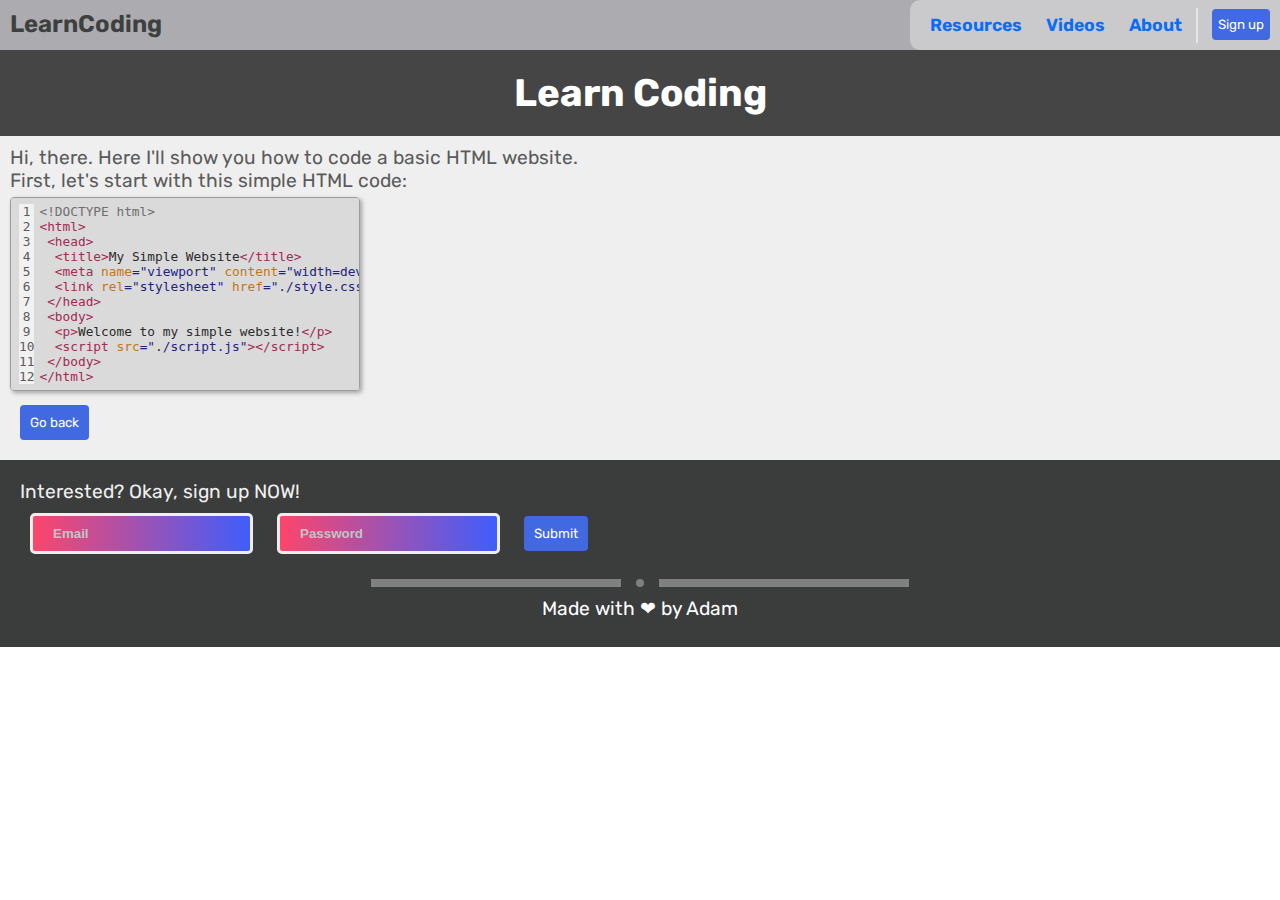
<file: index.html>
<!DOCTYPE html>
<html lang="en">
    <head>
        <meta http-equiv="Content-Type" content="text/html; charset=UTF-8" />
        <meta http-equiv="X-Content-Type-Options" content="no-sniff" />
        <meta http-equiv="X-UA-Compatible" content="IE=Edge" />
        <meta http-equiv="Cache-Control" content="no-cache">
        <meta name="viewport" content="width=device-width, height=device-height, initial-scale=1" />
        <!-- <meta name="charset" content="UTF-8" /> -->
        <!-- <meta charset="UTF-8" /> -->
        <meta name="theme-color" content="#4169E1" />
        <title>LearnCoding</title>
        <link rel="stylesheet" href="./style.css" />
        <link rel="preconnect" href="https://fonts.googleapis.com" />
        <link rel="preconnect" href="https://fonts.gstatic.com" crossorigin />
        <link rel="stylesheet" href="https://fonts.googleapis.com/css2?family=Rubik:wght@300;400&display=swap" />
        <link rel="stylesheet" href="https://fonts.googleapis.com/icon?family=Material+Icons" />
    </head>
    <body>
        <div class="navbar" id="navbar">
            <div><a class="logo" href="./index.html">LearnCoding</a></div>
            <span class="icon material-icons md-1-rem hidden-from-desktop" id="navicon">menu</span>
        </div>
        <div class="nav-container" id="navmenu">
            <a href="./resources.html" class="nav-link link">Resources</a>
            <a href="./videos.html" class="nav-link link">Videos</a>
            <a href="./about.html" class="nav-link link">About</a>
            <div class="vertical-line hidden-from-mobile"></div>
            <button class="signup-btn">Sign up</button>
        </div>
        <header class="header">
            <h2>Learn Coding</h2>
        </header>
        <div class="main">
            <p text-align="left">Hi, there. Here I'll show you how to code a basic HTML website.</p>
            <p text-align="left">First, let's start with this simple HTML code: 
                <pre class="code text-shadow" highlight-color="light-dark"><p class="line-number">1
2
3
4
5
6
7
8
9
10
11
12</p><pre highlight-color="light-gray">&lt;!DOCTYPE html&gt;</pre><pre highlight-color="purple">&lt;html&gt;</pre><pre highlight-color="purple">&nbsp;&lt;head&gt;</pre>&nbsp;&nbsp;<pre display="inline-block" highlight-color="purple">&lt;title&gt;</pre><pre display="inline-block" highlight-color="dark">My Simple Website</pre><pre display="inline-block" highlight-color="purple">&lt;/title&gt;</pre><br />&nbsp;&nbsp;<pre display="inline-block" highlight-color="purple">&lt;meta</pre> <pre display="inline-block" highlight-color="dark-orange">name</pre><pre display="inline-block" highlight-color="dark-blue">="viewport"</pre> <pre display="inline-block" highlight-color="dark-orange">content</pre><pre display="inline-block" highlight-color="dark-blue">="width=device-width, initial-scale=1.0"</pre> <pre display="inline-block" highlight-color="purple">/&gt;</pre><br />&nbsp;&nbsp;<pre display="inline-block" highlight-color="purple">&lt;link</pre> <pre display="inline-block" highlight-color="dark-orange">rel</pre><pre display="inline-block" highlight-color="dark-blue">="stylesheet"</pre> <pre display="inline-block" highlight-color="dark-orange">href</pre><pre display="inline-block" highlight-color="dark-blue">="./style.css"</pre> <pre display="inline-block" highlight-color="purple">/&gt;</pre><pre highlight-color="purple">&nbsp;&lt;/head&gt;</pre><pre highlight-color="purple">&nbsp;&lt;body&gt;</pre><pre display="block" highlight-color="purple">&nbsp;&nbsp;&lt;p&gt;<pre display="inline-block" highlight-color="dark">Welcome to my simple website!</pre>&lt;/p&gt;</pre>&nbsp;&nbsp;<pre display="inline-block" highlight-color="purple">&lt;script</pre> <pre display="inline-block" highlight-color="dark-orange">src</pre><pre display="inline-block" highlight-color="dark-blue">="./script.js"</pre><pre display="inline-block" highlight-color="purple">&gt;</pre><pre display="inline-block" highlight-color="purple">&lt;/script&gt;</pre>
<pre highlight-color="purple">&nbsp;&lt;/body&gt;</pre><pre highlight-color="purple">&lt;/html&gt;</pre></pre>
            </p>
            
            <button class="primary-btn border-radius" onclick="history.go(-1)">Go back <span class="back-arrow"></span></button>
        </div>
        <footer class="footer">
            <p>Interested? Okay, sign up NOW!</p>
            <form action="/" method="post">
                <input type="email" placeholder="Email" class="email" required />
                <input type="password" placeholder="Password" class="password" autocomplete="current-password" required />
                <button class="primary-btn" type="submit">Submit</button>
            </form>
            <div class="">
                <span class="rectangle"></span><span class="circle"></span><span class="rectangle"></span>
            </div>
            <div class="space">Made with ❤ by Adam</div>
        </footer>

        <script src="./script.js"></script>
    </body>
</html>
</file>
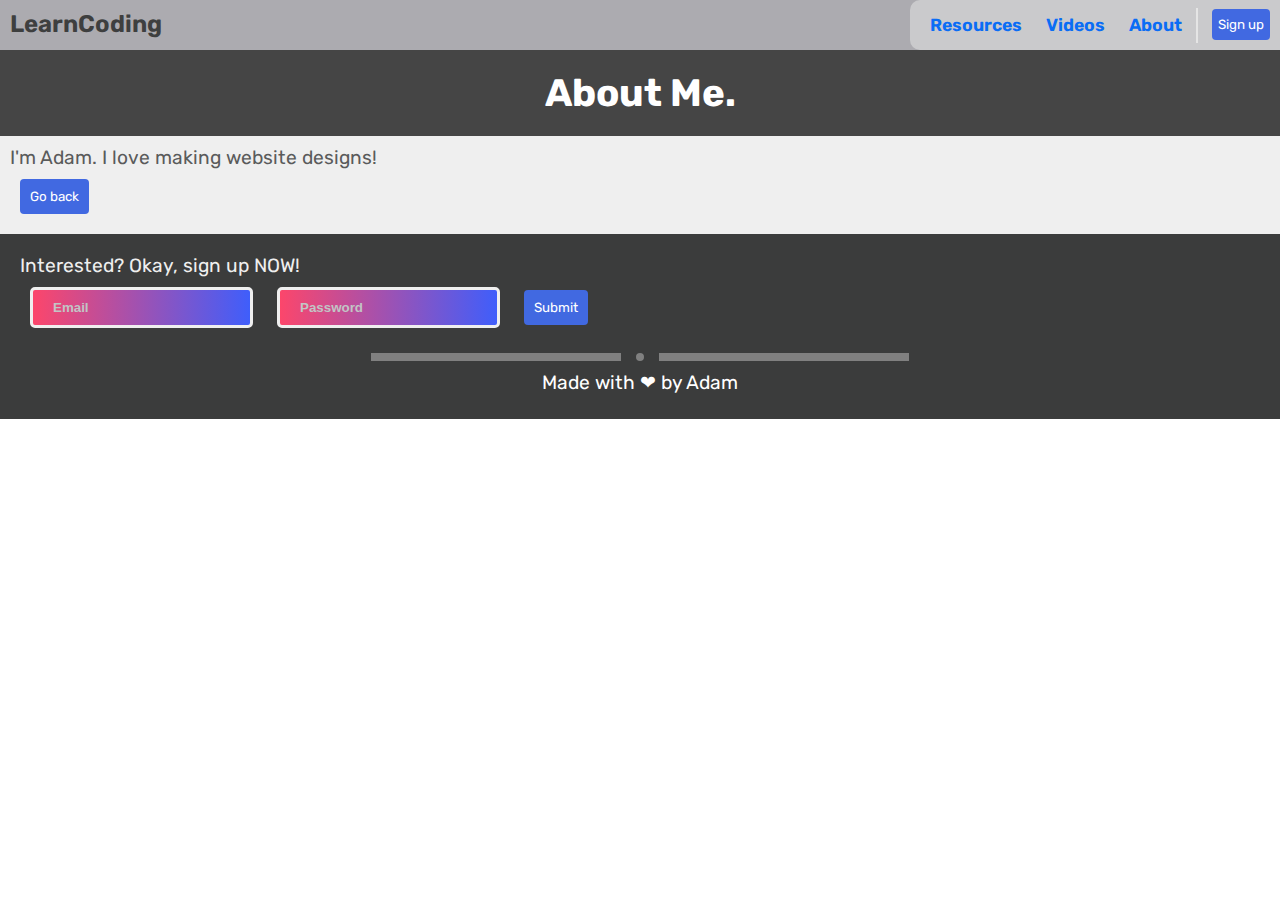
<file: about.html>
<!DOCTYPE html>
<html lang="en">
    <head>
        <meta http-equiv="Content-Type" content="text/html; charset=UTF-8" />
        <meta http-equiv="X-Content-Type-Options" content="no-sniff" />
        <meta http-equiv="X-UA-Compatible" content="IE=Edge" />
        <meta http-equiv="Cache-Control" content="no-cache">
        <meta name="viewport" content="width=device-width, height=device-height, initial-scale=1" />
        <!-- <meta name="charset" content="UTF-8" /> -->
        <!-- <meta charset="UTF-8" /> -->
        <meta name="theme-color" content="#4169E1" />
        <title>About | LearnCoding</title>
        <link rel="stylesheet" href="./style.css" />
        <link rel="preconnect" href="https://fonts.googleapis.com" />
        <link rel="preconnect" href="https://fonts.gstatic.com" crossorigin />
        <link rel="stylesheet" href="https://fonts.googleapis.com/css2?family=Rubik:wght@300;400&display=swap" />
        <link rel="stylesheet" href="https://fonts.googleapis.com/icon?family=Material+Icons" />
    </head>
    <body>
        <div class="navbar" id="navbar">
            <div><a class="logo" href="./index.html">LearnCoding</a></div>
            <span class="icon material-icons md-1-rem hidden-from-desktop" id="navicon">menu</span>
        </div>
        <div class="nav-container" id="navmenu">
            <a href="./resources.html" class="nav-link link"><span>Resources</span></a>
            <a href="./videos.html" class="nav-link link"><span>Videos</span></a>
            <a href="./about.html" class="nav-link link"><span>About</span></a>
            <div class="vertical-line hidden-from-mobile"></div>
            <button class="signup-btn">Sign up</button>
        </div>
        <header class="header">
            <h2>About Me.</h2>
        </header>
        <div class="main">
            <p text-align="left">I'm Adam. I love making website designs!</p>
            <p text-align="left"></p>

            <button class="primary-btn border-radius" onclick="history.go(-1)">Go back <span class="back-arrow"></span></button>
        </div>
        <footer class="footer">
            <p>Interested? Okay, sign up NOW!</p>
            <form action="/" method="post">
                <input type="email" placeholder="Email" class="email" required />
                <input type="password" placeholder="Password" class="password" autocomplete="current-password" required />
                <button class="primary-btn" type="submit">Submit</button>
            </form>
            <div class="">
                <span class="rectangle"></span><span class="circle"></span><span class="rectangle"></span>
            </div>
            <div>Made with ❤ by Adam</div>
        </footer>

        <script src="./script.js"></script>
    </body>
</html>
</file>
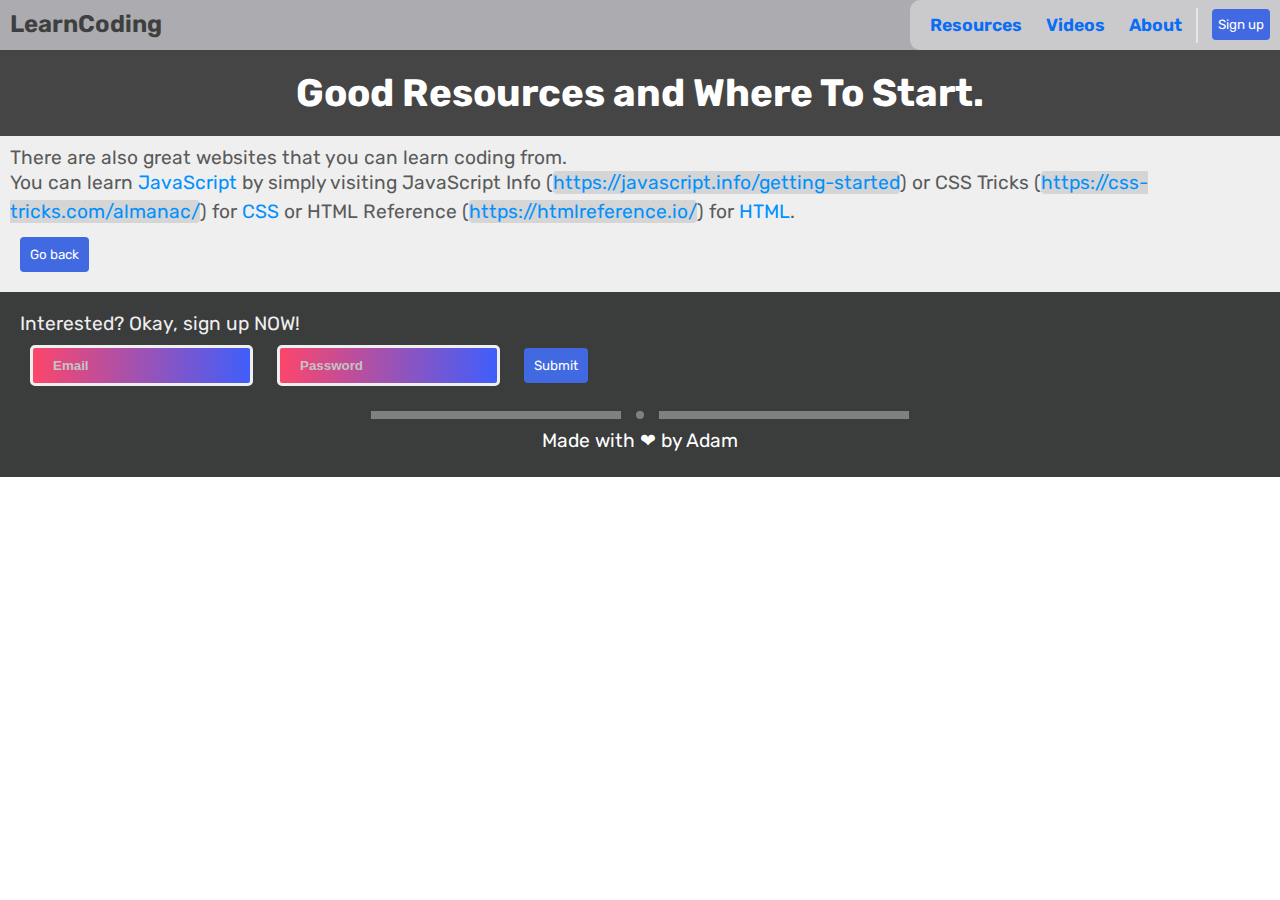
<file: resources.html>
<!DOCTYPE html>
<html lang="en">
    <head>
        <meta http-equiv="Content-Type" content="text/html; charset=UTF-8" />
        <meta http-equiv="X-Content-Type-Options" content="no-sniff" />
        <meta http-equiv="X-UA-Compatible" content="IE=Edge" />
        <meta http-equiv="Cache-Control" content="no-cache">
        <meta name="viewport" content="width=device-width, height=device-height, initial-scale=1" />
        <!-- <meta name="charset" content="UTF-8" /> -->
        <!-- <meta charset="UTF-8" /> -->
        <meta name="theme-color" content="#4169E1" />
        <title>Resources | LearnCoding</title>
        <link rel="stylesheet" href="./style.css" />
        <link rel="preconnect" href="https://fonts.googleapis.com" />
        <link rel="preconnect" href="https://fonts.gstatic.com" crossorigin />
        <link rel="stylesheet" href="https://fonts.googleapis.com/css2?family=Rubik:wght@300;400&display=swap" />
        <link rel="stylesheet" href="https://fonts.googleapis.com/icon?family=Material+Icons" />
    </head>
    <body>
        <div class="navbar" id="navbar">
            <div><a class="logo" href="./index.html">LearnCoding</a></div>
            <span class="icon material-icons md-1-rem hidden-from-desktop" id="navicon">menu</span>
        </div>
        <div class="nav-container" id="navmenu">
            <a href="./resources.html" class="nav-link link"><span>Resources</span></a>
            <a href="./videos.html" class="nav-link link"><span>Videos</span></a>
            <a href="./about.html" class="nav-link link"><span>About</span></a>
            <div class="vertical-line hidden-from-mobile"></div>
            <button class="signup-btn">Sign up</button>
        </div>
        <header class="header">
            <h2>Good Resources and Where To Start.</h2>
        </header>
        <div class="main">
            <p text-align="left">There are also great websites that you can learn coding from.</p>
            <p text-align="left">You can learn <a href="https://en.wikipedia.org/wiki/JavaScript" class="a-link">JavaScript<span class="gray-background-link" link="What is JavaScript?"></span></a> by simply visiting JavaScript Info (<a href="https://javascript.info/getting-started" class="a-link gray-background-link-text" link-text="https://javascript.info/getting-started"></a>) or CSS Tricks (<a href="https://css-tricks.com/almanac/" class="a-link gray-background-link-text" link-text="https://css-tricks.com/almanac/"></a>) for <a href="https://en.wikipedia.org/wiki/CSS" class="a-link">CSS<span class="gray-background-link" link="What is CSS?"></span></a> or HTML Reference (<a href="https://htmlreference.io/" class="a-link gray-background-link-text" link-text="https://htmlreference.io/"></a>) for <a href="https://en.wikipedia.org/wiki/HTML" class="a-link">HTML<span class="gray-background-link" link="What is HTML?"></span></a>.</p>
            <button class="primary-btn border-radius" onclick="history.go(-1)">Go back <span class="back-arrow"></span></button>
        </div>
        <footer class="footer">
            <p>Interested? Okay, sign up NOW!</p>
            <form action="/" method="post">
                <input type="email" placeholder="Email" class="email" required />
                <input type="password" placeholder="Password" class="password" autocomplete="current-password" required />
                <button class="primary-btn" type="submit">Submit</button>
            </form>
            <div class="">
                <span class="rectangle"></span><span class="circle"></span><span class="rectangle"></span>
            </div>
            <div>Made with ❤ by Adam</div>
        </footer>

        <script src="./script.js"></script>
    </body>
</html>
</file>
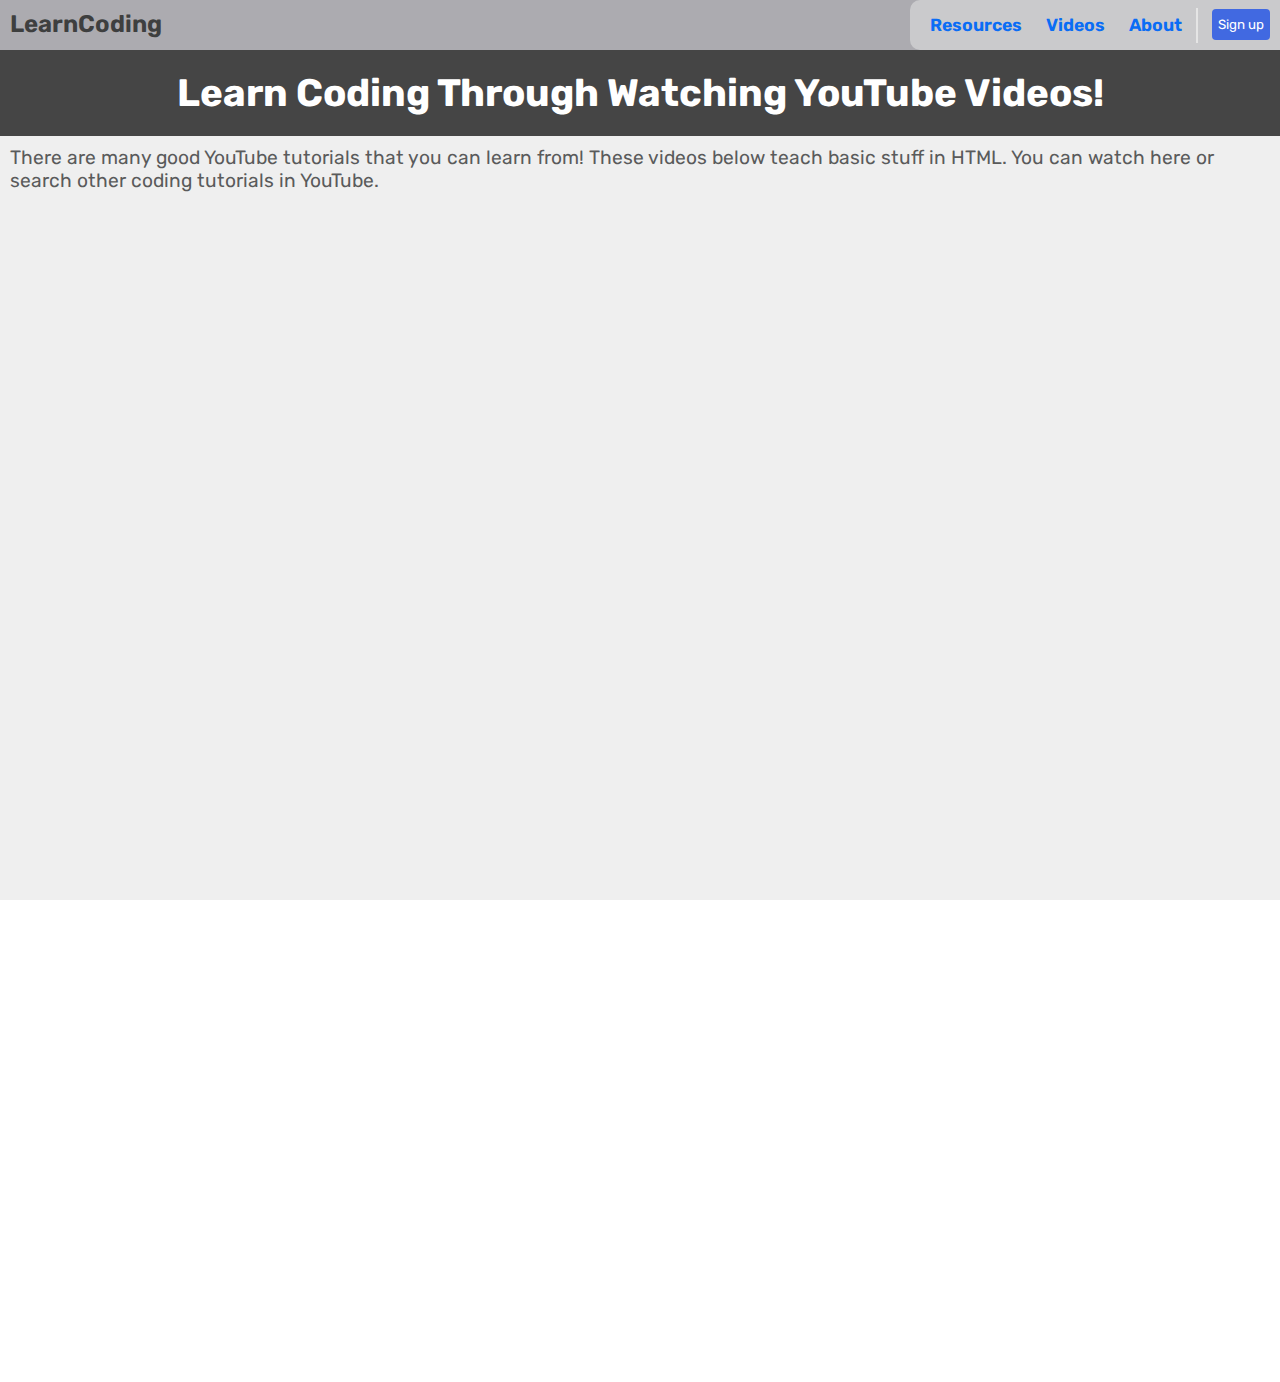
<file: videos.html>
<!DOCTYPE html>
<html lang="en">
    <head>
        <meta http-equiv="Content-Type" content="text/html; charset=UTF-8" />
        <meta http-equiv="X-Content-Type-Options" content="no-sniff" />
        <meta http-equiv="X-UA-Compatible" content="IE=Edge" />
        <meta http-equiv="Cache-Control" content="no-cache">
        <meta name="viewport" content="width=device-width, height=device-height, initial-scale=1" />
        <!-- <meta name="charset" content="UTF-8" /> -->
        <!-- <meta charset="UTF-8" /> -->
        <meta name="theme-color" content="#4169E1" />
        <title>Videos | LearnCoding</title>
        <link rel="stylesheet" href="./style.css" />
        <link rel="preconnect" href="https://fonts.googleapis.com" />
        <link rel="preconnect" href="https://fonts.gstatic.com" crossorigin />
        <link rel="stylesheet" href="https://fonts.googleapis.com/css2?family=Rubik:wght@300;400&display=swap" />
        <link rel="stylesheet" href="https://fonts.googleapis.com/icon?family=Material+Icons" />
    </head>
    <body>
        <div class="navbar" id="navbar">
            <div><a class="logo" href="./index.html">LearnCoding</a></div>
            <span class="icon material-icons md-1-rem hidden-from-desktop" id="navicon">menu</span>
        </div>
        <div class="nav-container" id="navmenu">
            <a href="./resources.html" class="nav-link link"><span>Resources</span></a>
            <a href="./videos.html" class="nav-link link"><span>Videos</span></a>
            <a href="./about.html" class="nav-link link"><span>About</span></a>
            <div class="vertical-line hidden-from-mobile"></div>
            <button class="signup-btn">Sign up</button>
        </div>
        <header class="header">
            <h2>Learn Coding Through Watching YouTube Videos!</h2>
        </header>
        <div class="main">
            <p text-align="left">There are many good YouTube tutorials that you can learn from! These videos below teach basic stuff in HTML. You can watch here or search other coding tutorials in YouTube.</p><br />
            <iframe src="https://www.youtube-nocookie.com/embed/kUMe1FH4CHE" title="YouTube video player" frameborder="0" allow="accelerometer; autoplay; clipboard-write; encrypted-media; gyroscope; picture-in-picture" allowfullscreen></iframe>
            <iframe src="https://www.youtube-nocookie.com/embed/OXGznpKZ_sA" title="YouTube video player" frameborder="0" allow="accelerometer; autoplay; clipboard-write; encrypted-media; gyroscope; picture-in-picture" allowfullscreen></iframe>
            <iframe src="https://www.youtube-nocookie.com/embed/W6NZfCO5SIk" title="YouTube video player" frameborder="0" allow="accelerometer; autoplay; clipboard-write; encrypted-media; gyroscope; picture-in-picture" allowfullscreen></iframe>
            <iframe src="https://www.youtube-nocookie.com/embed/xV7S8BhIeBo" title="YouTube video player" frameborder="0" allow="accelerometer; autoplay; clipboard-write; encrypted-media; gyroscope; picture-in-picture" allowfullscreen></iframe>
            <iframe src="https://www.youtube-nocookie.com/embed/zFZrkCIc2Oc" title="YouTube video player" frameborder="0" allow="accelerometer; autoplay; clipboard-write; encrypted-media; gyroscope; picture-in-picture" allowfullscreen></iframe>
            <button class="primary-btn border-radius" onclick="history.go(-1)">Go back <span class="back-arrow"></span></button>
        </div>
        <footer class="footer">
            <p>Interested? Okay, sign up NOW!</p>
            <form action="/" method="post">
                <input type="email" placeholder="Email" class="email" required />
                <input type="password" placeholder="Password" class="password" autocomplete="current-password" required />
                <button class="primary-btn" type="submit">Submit</button>
            </form>
            <div class="">
                <span class="rectangle"></span><span class="circle"></span><span class="rectangle"></span>
            </div>
            <div>Made with ❤ by Adam</div>
        </footer>

        <script src="./script.js"></script>
    </body>
</html>
</file>
<file: style.css>
@import url("https://fonts.googleapis.com/css2?family=Rubik:wght@300;400&display=swap");

*, *::before, *::after {
    margin: 0;
    padding: 0;
    box-sizing: border-box;
    /* background-color: #10101045; */
    -webkit-tap-highlight-color: rgba(0, 0, 0, 0.0);
    /* filter: sepia(50%); */
    /* filter: grayscale(100%); */
    /* filter: saturate(0%); */
}

html, body {
    margin: 0;
    padding: 0;
    border: 0;
    width: 100vw;
    height: 100vh;
    font-family: "Rubik", san-serif;
    overflow: auto;
    overflow-x: scroll;
    overflow-y: scroll;
    -webkit-overflow-scrolling: touch;
    scroll-behavior: smooth;
}
html {
    scroll-behavior: smooth;
}

.navbar {
    display: flex;
    position: sticky;
    top: 0;
    white-space: nowrap;
    background-color: #acabb0;
    width: 100%;
    height: 50px;
    max-height: 50px;
    transition: all 0.3s;
    z-index: 25;
    overflow: hidden;
    user-select: none;
}
.navbar div .logo {
    display: inline-block;
    position: relative;
    left: 0;
    /* background-color: #cacacc; */
    color: #ffffff;
    width: auto;
    height: 100%;
    font-size: 1.5rem;
    font-weight: 650;
    padding: 10px;
    transition: all 0.3s;
}
.navbar div .logo:hover {
    color: #3e3f3f;
    transition: all 0.3s;
}
.nav-container {
    display: inline-block;
    position: absolute;
    top: 0;
    right: 0;
    background-color: #cacacc;
    border-radius: 10px 0 0 10px;
    color: inherit;
    width: auto;
    height: 50px;
    max-height: 50px;
    padding: 10px;
    text-decoration: none;
    user-select: none;
    z-index: 50;
    transition: all 0.3s;
} 
.nav-container .nav-link {
    display: inline-block;
    font-size: 1.1rem;
    font-weight: 650;
    padding: 0 10px;
    margin-top: 5px;
    text-align: center;
    transition: all 0.3s;
}
.nav-container .link {
    position: relative;
    color: #0a6df5;
    text-decoration: none;
    transition: all 0.3s;
}
.nav-container .link:hover {
    color: #3e3f3f;
    transition: all 0.3s;
}

.icon {
    display: none !important;
    position: fixed;
    z-index: 10;
    transition: all 0.3s;
}

.vertical-line {
    display: inline;
    margin-right: 14px;
    background-color: #e5e5e5;
    color: #e5e5e5;
    font-weight: 500;
    padding: 8px 1px;
    /* width: 2px;
    height: 25px; */
    user-select: none;
}
/* .vertical-line::before {
    content: "|";
    display: inline;
} */

.signup-btn {
    background-color: #4169E1;
    color: #ffffff;
    font-family: "Rubik", san-serif;
    padding: 8px 6px;
    transform: translate(-0px, -2px);
    border: 0;
    border-radius: 4px;
    user-select: none;
    transition: all 0.3s ease-out;
}
.signup-btn:hover {
    background-color: #5169E1;
    transition: all 0.3s;
}
.signup-btn:focus {
    box-shadow: 0 0 0 4px #4169E199;
    transition: all 0.3s;
}

iframe {
    width: 560px;
    max-width: 100%;
    height: 315px;
}

/* .hidden {
    display: none;
}
.hidden-from-desktop {
    display: none;
} */

/* Tablet View */
@media screen and (min-width: 748px) and (max-width: 1024px) {
    .navbar {
        height: 50px;
        max-height: 50px;
        z-index: 25;
        transition: all 0.3s;
    }
    /* .navbar div .logo {} */
    .nav-container {
        display: block;
        position: absolute;
        top: 0;
        border-radius: 0 0 10px 10px;
        width: 100%;
        padding-top: 40px;
        height: 275px;
        max-height: 50px;
        z-index: 10;
        overflow: hidden;
        overflow-x: hidden;
        overflow-y: hidden;
        transition: all 0.3s;
    }
    .nav-container .nav-link {
        width: 100%;
        margin-top: 10px;
        margin-bottom: 10px;
        transition: all 0.3s;
    }
    .nav-link:first-child {
        margin-top: 35px;
        transition: all 0.3s;
    }

    .icon {
        display: inline-block !important;
        position: absolute;
        right: 10px;
        margin-top: 9px;
        background-color: #c7cbcc;
        color: #5a5a5a;
        width: 34px;
        height: 32px;
        border-radius: 4px;
        text-align: center;
        vertical-align: bottom;
        z-index: 50;
        transition: all 0.3s;
    }
    .icon:hover {
        box-shadow: 0 0 0 4px #5a5a5a99;
        transform: scale(0.9);
        transition: all 0.3s;
    }

    .vertical-line {
        display: block;
        margin-top: 14px;
        margin-bottom: 14px;
        margin-right: 0;
        background-color: #e5e5e5;
        color: #e5e5e5;
        font-weight: 500;
        padding: 1px 1px;
        /* width: 25px;
        height: 2px; */
        user-select: none;
    }

    iframe {
        width: 360px;
        max-width: 100%;
        height: 215px;
    }

    /* .hidden-from-mobile {
        display: none;
    } */
}

/* Mobile View */
@media screen and (min-width: 320px) and (max-width: 640px) {
    .navbar {
        height: 50px;
        max-height: 50px;
        z-index: 25;
        transition: all 0.3s;
    }
    /* .navbar div .logo {} */
    .nav-container {
        display: block;
        position: absolute;
        top: 0;
        border-radius: 0 0 10px 10px;
        width: 100%;
        padding-top: 40px;
        height: 275px;
        max-height: 50px;
        z-index: 10;
        overflow: hidden;
        overflow-x: hidden;
        overflow-y: hidden;
        transition: all 0.3s;
    }
    .nav-container .nav-link {
        width: 100%;
        margin-top: 10px;
        margin-bottom: 10px;
        transition: all 0.3s;
    }
    .nav-link:first-child {
        margin-top: 35px;
        transition: all 0.3s;
    }

    .icon {
        display: inline-block !important;
        position: absolute;
        right: 10px;
        margin-top: 9px;
        background-color: #c7cbcc;
        color: #5a5a5a;
        width: 34px;
        height: 32px;
        border-radius: 4px;
        text-align: center;
        vertical-align: bottom;
        z-index: 50;
        transition: all 0.3s;
    }
    .icon:hover {
        box-shadow: 0 0 0 4px #5a5a5a99;
        transform: scale(0.9);
        transition: all 0.3s;
    }

    .vertical-line {
        display: block;
        margin-top: 14px;
        margin-bottom: 14px;
        margin-right: 0;
        background-color: #e5e5e5;
        color: #e5e5e5;
        font-weight: 500;
        padding: 1px 1px;
        /* width: 25px;
        height: 2px; */
        user-select: none;
    }

    iframe {
        width: 360px;
        max-width: 100%;
        height: 215px;
    }

    /* .hidden-from-mobile {
        display: none;
    } */
}

/* Other View */
@media screen and (min-width: 32px) and (max-width: 320px) {
    .navbar {
        height: 50px;
        max-height: 50px;
        z-index: 25;
        transition: all 0.3s;
    }
    /* .navbar div .logo {} */
    .nav-container {
        display: block;
        position: absolute;
        top: 0;
        border-radius: 0 0 10px 10px;
        width: 100%;
        padding-top: 40px;
        height: 275px;
        max-height: 50px;
        z-index: 10;
        overflow: hidden;
        overflow-x: hidden;
        overflow-y: hidden;
        transition: all 0.3s;
    }
    .nav-container .nav-link {
        width: 100%;
        margin-top: 10px;
        margin-bottom: 10px;
        transition: all 0.3s;
    }
    .nav-link:first-child {
        margin-top: 35px;
        transition: all 0.3s;
    }

    .icon {
        display: inline-block !important;
        position: absolute;
        right: 10px;
        margin-top: 9px;
        background-color: #c7cbcc;
        color: #5a5a5a;
        width: 34px;
        height: 32px;
        border-radius: 4px;
        text-align: center;
        vertical-align: bottom;
        z-index: 50;
        transition: all 0.3s;
    }
    .icon:hover {
        box-shadow: 0 0 0 4px #5a5a5a99;
        transform: scale(0.9);
        transition: all 0.3s;
    }

    .vertical-line {
        display: block;
        margin-top: 14px;
        margin-bottom: 14px;
        margin-right: 0;
        background-color: #e5e5e5;
        color: #e5e5e5;
        font-weight: 500;
        padding: 1px 1px;
        /* width: 25px;
        height: 2px; */
        user-select: none;
    }

    iframe {
        width: 360px;
        max-width: 100%;
        height: 215px;
    }

    /* .hidden-from-mobile {
        display: none;
    } */
}

.header {
    display: block;
    position: relative;
    width: 100%;
    height: auto;
    padding: 20px;
    background-color: #454545;
    color: #ffffff;
}
.header h1, h2, h3, h4, h5, h6 {
    text-align: center;
}
.header p {
    color: #efefef;
}

.main {
    display: block;
    position: relative;
    width: 100%;
    height: auto;
    padding: 10px;
    /* padding: 10px 10px 1000px 10px; */
    background-color: #efefef;
    /* animation: a 0.5s; */
}
.main p :not(.line-number, .code, .text-shadow, a, span) {
    text-align: center;
    line-height: 1.5em;
    color: #5a5b5b;
}
.main a {
    line-height: 1.5em;
}
/* .main button {
    position: relative;
    text-align: left;
    justify-content: left;
} */

/* @keyframes a {
    0% {
        transform: translate(-250px, -0);
        opacity: 0;
    }
    100% {
        transform: translate(-0px, -0);
        opacity: 1;
    }
} */

.footer {
    display: block;
    position: relative;
    /* bottom: 0 !important; */
    width: 100%;
    height: auto;
    padding: 20px;
    background-color: #3b3c3c;
    z-index: 3;
}
.footer p {
    color: #efefef;
}
.footer input {
    position: relative;
    justify-content: right;
}
.footer div {
    text-align: center;
    margin: 5px 0 5px 0;
    font-size: 1.2rem;
    color: #ffffff;
}

h1 {
    font-size: 2.5rem;
}
h2 {
    font-size: 2.4rem;
}
h3 {
    font-size: 2.3rem;
}
h4 {
    font-size: 2.2rem;
}
h5 {
    font-size: 2.1rem;
}
h6 {
    font-size: 2rem;
}
p {
    font-size: 1.2rem;
    /* color: #efefef; */
    color: #5a5b5b;
}
a {
    text-decoration: none !important;
}

::selection {
    /* background-color: #0099FF99; */
    /* background-color: #264EFF99; */
    background-color: #4B6CFF99;
    color: currentColor;
}

/* .text-shadow {
    text-shadow: 0.5px 0.5px #ffffff;
} */

[display="block"] {
    display: block;
}
[display="inline-block"] {
    display: inline-block;
}
.line-number {
    display: block;
    position: relative;
    float: left;
    /* clear: left; */
    text-align: center;
    background-color: #f1f1f1;
    /* height: 100%;
    padding: 2px 6px; */
    margin-right: 5px;
    font-size: 0.8rem;
    color: #5a5b5b;
    user-select: none;
}
/* .line-number::after {
    content: ".";
} */
.code {
    display: inline-block/*table*//*table-cell*/;
    position: relative;
    overflow-wrap: break-word;
    word-break: break-all;
    width: 350px;
    max-width: 100%;
    overflow: auto;
    overflow-x: scroll;
    overflow-y: hidden;
    font-family: /*"Rubik", */monospace;
    font-size: 0.8rem;
    background-color: #dadada/*#b3b1b3*/;
    padding: 6px 8px;
    border: 1.6px solid #9b9b9b;
    border-radius: 4px;
    box-shadow: 2px 2px 4px #a4a4a4;
    margin-top: 5px;
    transition: all 0.3s;
}

.code::-webkit-scrollbar {
    width: 10px;
    height: 10px;
}
.code::-webkit-scrollbar-track {
    background-color: #f1f1f1;
    border: 1px solid #9b9b9b;
    border-radius: 2px;
    margin-right: -0.6px/*-1px*/;
}
.code::-webkit-scrollbar-thumb {
    background-color: #888888;
    border-radius: 2px;
}
.code::-webkit-scrollbar-thumb:hover {
    background-color: #555555;
    /* border: 1px solid #4169E1; */
}
.code::-webkit-scrollbar-thumb:active {
    border: 1px solid #4169E1;
}

/* .code:hover {
    transform: scale(1.025);
    transition: all 0.4s left transform ease-out;
} */

body::-webkit-scrollbar {
    display: none;
    visibility: hidden;
    width: 0;
    height: 0;
    /* width: 10px;
    height: 10px; */
}
body::-webkit-scrollbar-track {
    background: #f1f1f1;
    border: 1px solid #9b9b9b;
    border-radius: 2px;
    /* margin: 10px; */
}
body::-webkit-scrollbar-thumb {
    background: #888888;
    border-radius: 2px;
}
body::-webkit-scrollbar-thumb:hover {
    background: #555555;
    /* border: 1px solid #4169E1; */
}
body::-webkit-scrollbar-thumb:active {
    border: 1px solid #4169E1;
}

[wrap="break-word"] {
    display: inline-block;
    flex-wrap: wrap;
    word-break: break-word;
}
[highlight-color="purple"] {
    color: #a32b53;
}
[highlight-color="dark-orange"] {
    color: #c27618;
}
[highlight-color="dark-blue"] {
    color: #222281;
}
[highlight-color="royal-blue"] {
    color: #5074e0;
}
[highlight-color="dark-green"] {
    color: #3e8a1a;
}
[highlight-color="green"] {
    color: #49b118;
}
[highlight-color="gray"] {
    color: #868686;
}
[highlight-color="light-dark"] {
    color: #6f6f6f;
}
[highlight-color="dark"] {
    color: #2a2a2a;
}

[text-align="left"] {
    text-align: left !important;
}
[text-align="center"] {
    text-align: center !important;
}
[text-align="right"] {
    text-align: right !important;
}


/* Mobile View */
@media screen and (min-width: 320px) and (max-width: 640px) {
    .code {
        width: 300px;
        max-width: 100%;
        font-size: 0.8rem;
    }
}

/* Other View */
@media screen and (min-width: 32px) and (max-width: 320px) {
    .code {
        width: 300px;
        max-width: 100%;
        font-size: 0.8rem;
    }
}

.email {
    background: rgb(2, 0, 36);
    background: linear-gradient(90deg, #FC466B 0%, #3F5EFB 100%);
    color: #ffffff;
    border: 3px solid #efefef;
    /* border: 3px solid #28a4ec; */
    border-radius: 5px;
    width: auto;
    max-width: 100%;
    padding: 10px 20px;
    margin: 10px;
    transition: all 0.3s ease;
}
.email::placeholder {
    color: #c2c4c5;
    font-weight: 600;
}
.email:focus-within {
    border: 3px solid #ff9b00;
    /* border: 3px solid #00C8FF; */
    transition: all 0.3s ease;
}
.email:hover {
    background: rgb(2, 0, 36);
    background: linear-gradient(45deg, #FC466B 0%, #3F5EFB 100%);
    transition: all 0.3s ease;
}
.email:focus {
    outline: none;
}
.password {
    background: rgb(2, 0, 36);
    background: linear-gradient(90deg, #FC466B 0%, #3F5EFB 100%);
    color: #ffffff;
    border: 3px solid #efefef;
    border-radius: 5px;
    width: auto;
    max-width: 100%;
    padding: 10px 20px;
    margin: 10px;
    transition: all 0.3s ease;
}
.password::placeholder {
    color: #c2c4c5;
    font-weight: 600;
}
.password:focus-within {
    border: 3px solid #ff9b00;
    /* border: 3px solid #00C8FF; */
    transition: all 0.3s ease;
}
.password:hover {
    background: rgb(2, 0, 36);
    background: linear-gradient(45deg, #FC466B 0%, #3F5EFB 100%);
    transition: all 0.3s ease;
}
.password:focus {
    outline: none;
}

.primary-btn {
    background-color: #4169E1;
    color: #ffffff;
    font-family: "Rubik", san-serif;
    padding: 10px 10px;
    margin: 10px;
    border: 0;
    border-radius: 4px;
    user-select: none;
    transition: margin, all 0.3s ease-out;
}
.primary-btn:hover {
    background-color: #5169E1;
    transition: all 0.3s;
}
.primary-btn:focus {
    box-shadow: 0 0 0 4px #4169E199;
    transition: all 0.3s;
}
.back-arrow {
    /* display: none;
    opacity: 0; */
    transition: all 0.3s;
}
.primary-btn:hover .back-arrow::after {
    content: ">";
    display: inline-block;
    animation: show-arrow 0.3s;
    transition: all 0.3s;
}

@keyframes show-arrow {
    0% {
        opacity: 0;
    }
    100% {
        opacity: 1;
        /* padding-right: 2.5px;
        margin-left: 2.5px; */
    }
}

/* .border-radius {
    border-radius: 5em / 5em !important;
} */

.a-link {
    color: #0091FF;
    transition: all 0.3s;
}
.a-link:hover {
    color: #077BD3;
    /* font-weight: 600; */
    transition: all 0.3s;
}
/* .a-link:hover . {
    display: inline-block;
    animation: ok 0.3s;
    transition: all 0.3s;
} */
.gray-background-link {
    transition: all 0.3s;
}
.a-link:hover .gray-background-link::after {
    content: "(" attr(link) ")";
    display: inline-block;
    position: absolute;
    /* transform: translate(-5em, 1.5em); */
    word-break: break-word;
    border: 0;
    border-radius: 4px;
    /* padding: 0.05em 0.25em; */
    /* background-color: #91919145; */
    /* background-color: #f5f5f5; */
    background-color: #d6d6d6;
    z-index: 10;
}
.gray-background-link-text {
    transition: all 0.3s;
}
.gray-background-link-text::after {
    content: "" attr(link-text);
    position: relative;
    border: 0;
    border-radius: 4px;
    /* padding: 0.05em 0.25em; */
    background-color: #91919145;
}

.circle {
    display: inline-block;
    position: relative;
    width: 8px;
    height: 8px;
    margin: 0 15px 0 15px;
    border-radius: 50%;
    background-color: gray;
    color: gray;
}
.rectangle {
    display: inline-block;
    position: relative;
    width: 100%;
    max-width: 250px;
    height: 8px;
    margin: 0;
    background-color: gray;
    transition: all 0.3s ease-out;
}

.line-250 {
    display: inline-block;
    position: relative;
    left: 50%;
    transform: translate(-50%, 5px);
    width: 100%;
    max-width: 8px;
    height: 8px;
    margin: 0/*5px*/;
    border-radius: 50%;
    background-color: gray;
    color: gray;
}
.line-250::before {
    content: "";
    display: inline-block;
    position: absolute;
    transform: translate(-0, -15px);
    left: 0;
    width: 100%;
    max-width: 250px;
    height: 8px;
    margin: 15px;
    background-color: gray;
}
.line-250::after {
    content: "";
    display: inline-block;
    position: absolute;
    transform: translate(-0, -15px);
    right: 0;
    width: 100%;
    max-width: 250px;
    height: 8px;
    margin: 15px;
    background-color: gray;
}

.space {
    padding-bottom: 2px;
}

/* Tablet View */
@media screen and (min-width: 748px) and (max-width: 1024px) {
    .rectangle {
        width: 100%;
        max-width: 150px;\
        transition: all 0.3s ease-out;
    }
}
@media screen and (min-width: 640px) and (max-width: 748px) {
    .rectangle {
        width: 100%;
        max-width: 150px;
        transition: all 0.3s ease-out;
    }
}

/* Mobile View */
@media screen and (min-width: 320px) and (max-width: 640px) {
    .email {
        width: auto;
        max-width: 100%;
        padding: 10px 10px;
        margin: 5px;
    }
    .password {
        width: auto;
        max-width: 100%;
        padding: 10px 10px;
        margin: 5px;
    }

    .primary-btn {
        margin: 5px;
        transition: margin, all 0.3s ease-out;
    }

    .rectangle {
        width: 100%;
        max-width: 100px;
        transition: all 0.3s ease-out;
    }

    .space {}
}

/* Other View */
@media screen and (min-width: 32px) and (max-width: 320px) {
    .email {
        width: auto;
        max-width: 100%;
        padding: 10px 10px;
        margin: 5px;
    }
    .password {
        width: auto;
        max-width: 100%;
        padding: 10px 10px;
        margin: 5px;
    }

    .primary-btn {
        margin: 5px;
        transition: margin, all 0.3s ease-out;
    }

    .rectangle {
        width: 100%;
        max-width: 100px;
        transition: all 0.3s ease-out;
    }

    .space {}
}

.material-icons.md-18 {
  font-size: 18px;
}
.material-icons.md-24 {
  font-size: 24px;
}
.material-icons.md-30 {
  font-size: 30px;
}
.material-icons.md-36 {
  font-size: 36px;
}
.material-icons.md-48 {
  font-size: 48px;
}
.material-icons.md-1-rem {
  font-size: 2.1rem;
}
.material-icons.md-2-rem {
  font-size: 2.5rem;
}

.material-icons.md-light {
  color: rgba(255, 255, 255, 1);
}
.material-icons.md-light.md-inactive {
  color: rgba(255, 255, 255, 0.3);
}
</file>
